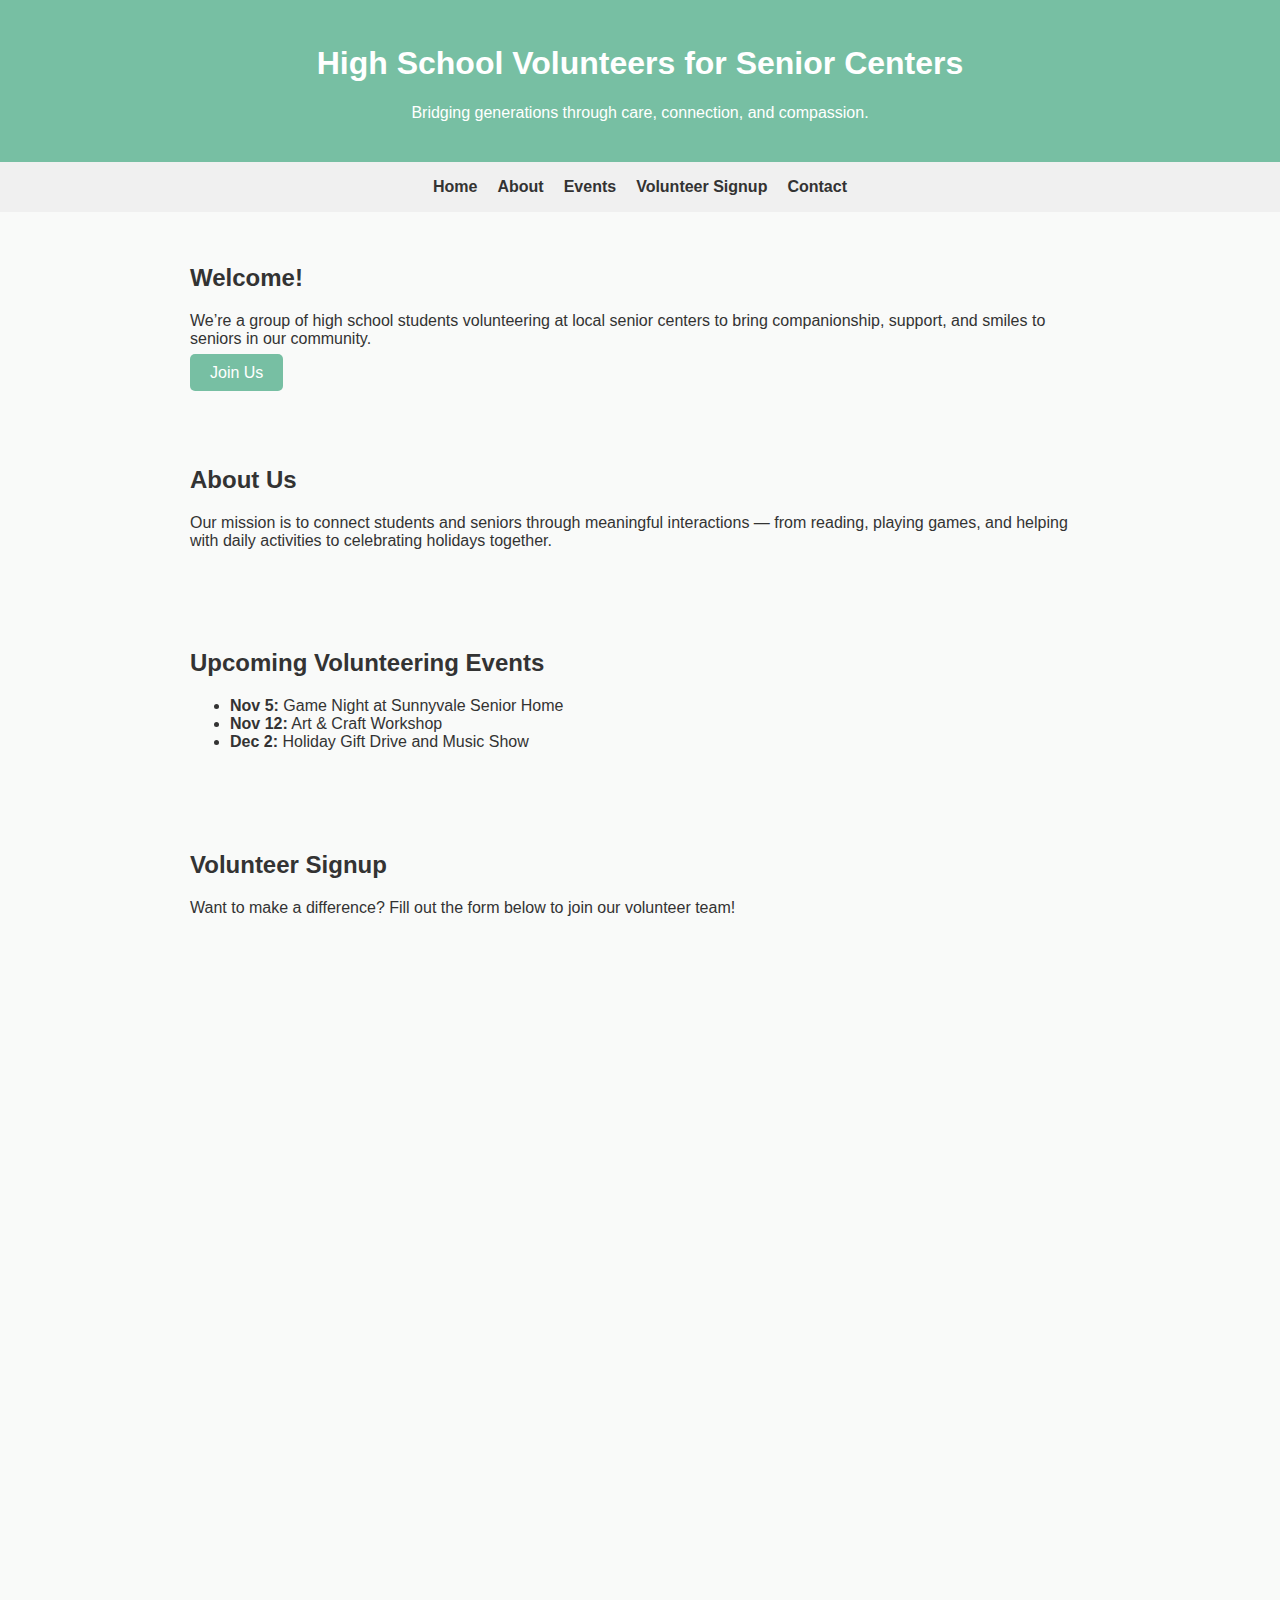
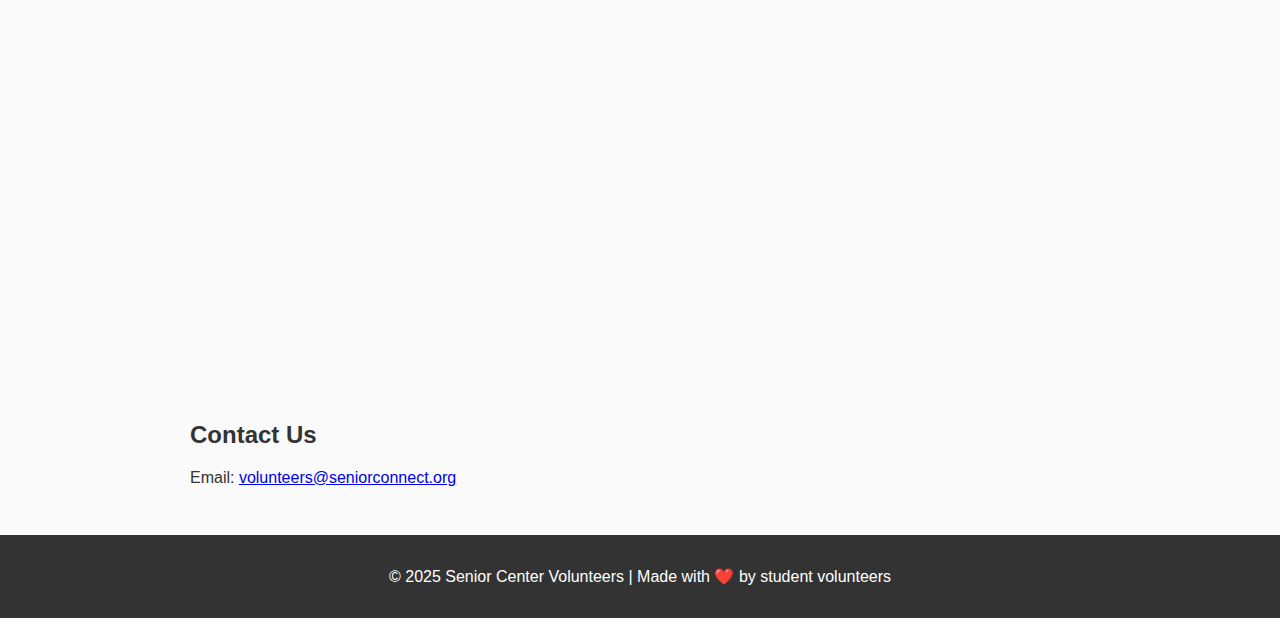
<file: index.html>
<!DOCTYPE html>
<html lang="en">
<head>
  <meta charset="UTF-8" />
  <meta name="viewport" content="width=device-width, initial-scale=1.0">
  <title>Senior Center Volunteers</title>
  <style>
    body {
      font-family: "Segoe UI", sans-serif;
      margin: 0;
      background: #f9faf9;
      color: #333;
    }
    header {
      background-color: #77bfa3;
      color: white;
      padding: 1.5rem;
      text-align: center;
    }
    nav {
      background: #f0f0f0;
      display: flex;
      justify-content: center;
      gap: 20px;
      padding: 1rem;
    }
    nav a {
      text-decoration: none;
      color: #333;
      font-weight: 600;
    }
    nav a:hover {
      color: #77bfa3;
    }
    section {
      padding: 2rem;
      max-width: 900px;
      margin: auto;
    }
    footer {
      text-align: center;
      background: #333;
      color: white;
      padding: 1rem;
    }
    .button {
      background: #77bfa3;
      color: white;
      padding: 10px 20px;
      text-decoration: none;
      border-radius: 5px;
    }
    iframe {
      width: 100%;
      border: none;
      height: 1000px;
    }
  </style>
</head>
<body>
  <header>
    <h1>High School Volunteers for Senior Centers</h1>
    <p>Bridging generations through care, connection, and compassion.</p>
  </header>

  <nav>
    <a href="#home">Home</a>
    <a href="#about">About</a>
    <a href="#events">Events</a>
    <a href="#volunteer-signup">Volunteer Signup</a>
    <a href="#contact">Contact</a>
  </nav>

  <section id="home">
    <h2>Welcome!</h2>
    <p>We’re a group of high school students volunteering at local senior centers to bring companionship, support, and smiles to seniors in our community.</p>
    <a class="button" href="#volunteer-signup">Join Us</a>
  </section>

  <section id="about">
    <h2>About Us</h2>
    <p>Our mission is to connect students and seniors through meaningful interactions — from reading, playing games, and helping with daily activities to celebrating holidays together.</p>
  </section>

  <section id="events">
    <h2>Upcoming Volunteering Events</h2>
    <ul>
      <li><b>Nov 5:</b> Game Night at Sunnyvale Senior Home</li>
      <li><b>Nov 12:</b> Art & Craft Workshop</li>
      <li><b>Dec 2:</b> Holiday Gift Drive and Music Show</li>
    </ul>
  </section>

  <!-- ✅ New Volunteer Signup Section -->
  <section id="volunteer-signup">
    <h2>Volunteer Signup</h2>
    <p>Want to make a difference? Fill out the form below to join our volunteer team!</p>

    <!-- 👇 Replace this link with your own Google Form's embed URL -->
    <iframe 
      src="https://docs.google.com/forms/d/e/1FAIpQLSedWX0t8062xD2FEAmM5PvgBemSBO5pUikd_p3AWDeMmLbTGw/viewform?embedded=true">
      Loading…
    </iframe>
  </section>

  <section id="contact">
    <h2>Contact Us</h2>
    <p>Email: <a href="mailto:volunteers@seniorconnect.org">volunteers@seniorconnect.org</a></p>
  </section>

  <footer>
    <p>&copy; 2025 Senior Center Volunteers | Made with ❤️ by student volunteers</p>
  </footer>
</body>
</html>
</file>
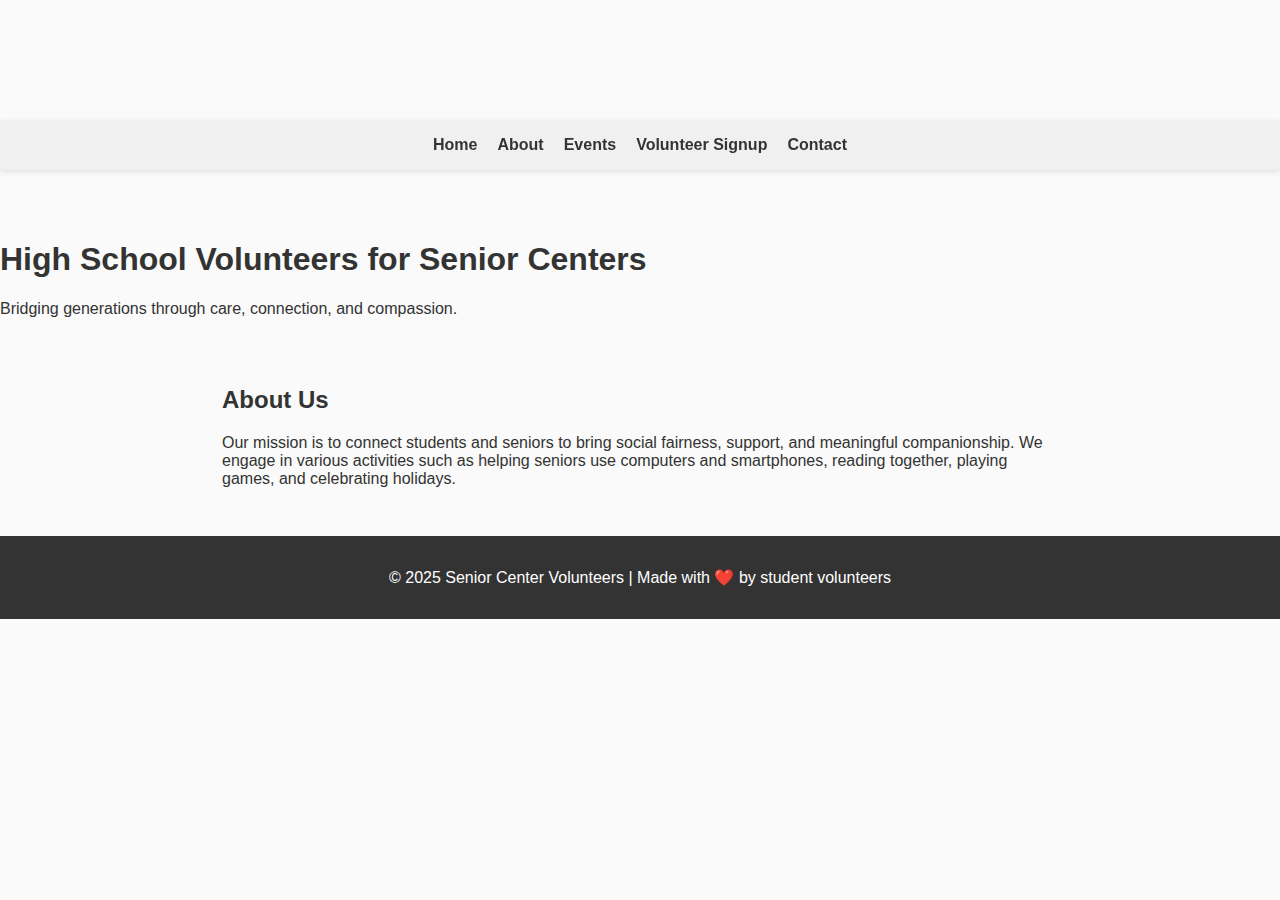
<file: about.html>
<!DOCTYPE html>
<html lang="en">
<head>
  <meta charset="UTF-8" />
  <meta name="viewport" content="width=device-width, initial-scale=1.0">
  <title>Senior Center Volunteers | About</title>
  <link rel="stylesheet" href="style.css">
</head>
<body>
  <header>
    <h1>High School Volunteers for Senior Centers</h1>
    <p>Bridging generations through care, connection, and compassion.</p>
  </header>

  <nav>
    <a href="index.html">Home</a>
    <a href="about.html">About</a>
    <a href="events.html">Events</a>
    <a href="volunteer.html">Volunteer Signup</a>
    <a href="contact.html">Contact</a>
  </nav>

  <section>
    <h2>About Us</h2>
    <p>Our mission is to connect students and seniors to bring social fairness, support, and meaningful companionship. We engage in various activities such as helping seniors use computers and smartphones, reading together, playing games, and celebrating holidays.</p>
  </section>

  <footer>
    <p>&copy; 2025 Senior Center Volunteers | Made with ❤️ by student volunteers</p>
  </footer>
</body>
</html>
</file>
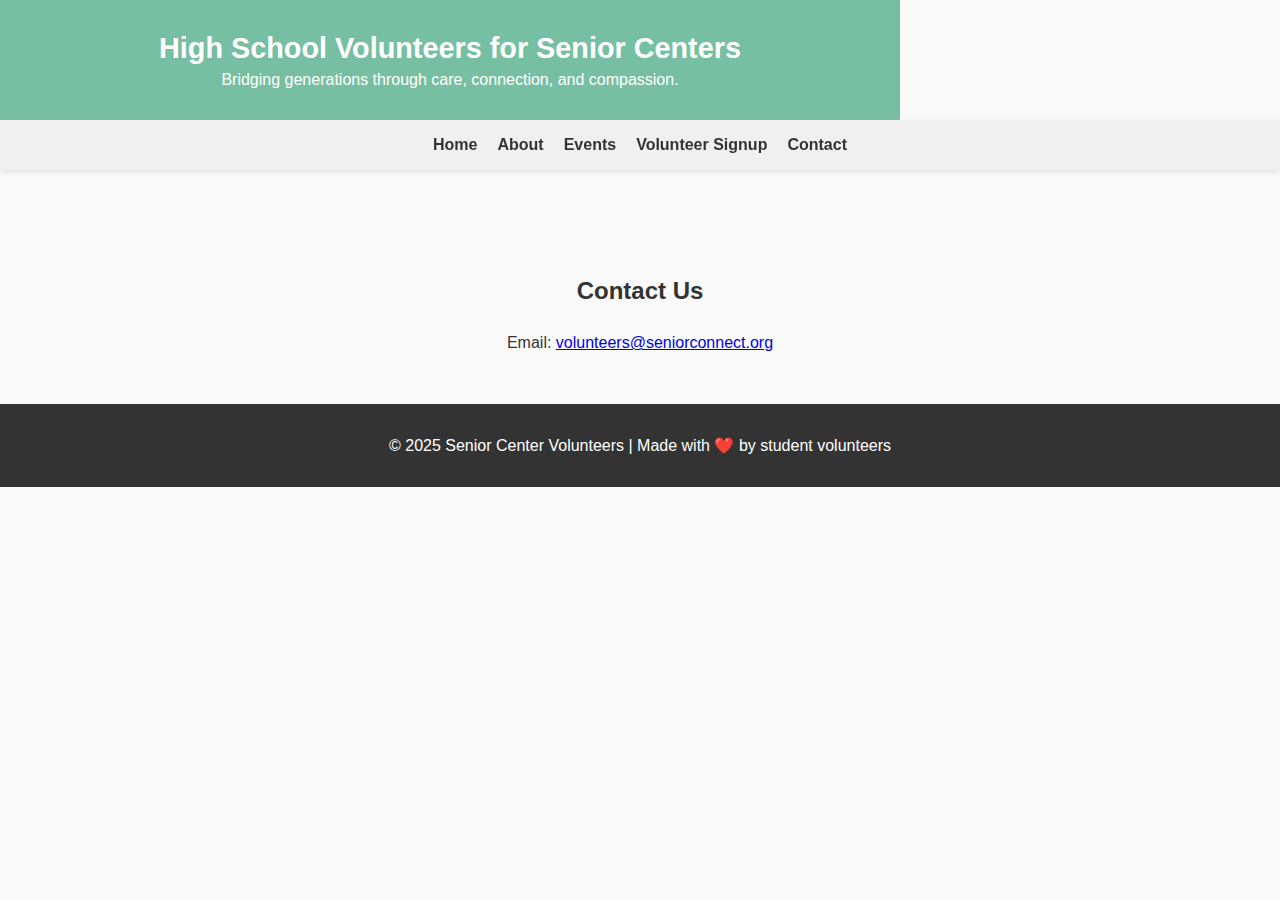
<file: contact.html>
<!DOCTYPE html>
<html lang="en">
<head>
  <meta charset="UTF-8" />
  <meta name="viewport" content="width=device-width, initial-scale=1.0">
  <title>Senior Center Volunteers | Contact</title>
  <link rel="stylesheet" href="style.css">
</head>
<body>

    <!-- TOP ABOUT SECTION -->
  <section id="top-section">
    <h1>High School Volunteers for Senior Centers</h1>
    <p>Bridging generations through care, connection, and compassion.</p>
  </section>

  <nav>
    <a href="index.html">Home</a>
    <a href="about.html">About</a>
    <a href="events.html">Events</a>
    <a href="volunteer.html">Volunteer Signup</a>
    <a href="contact.html">Contact</a>
  </nav>

  <section>
    <h2>Contact Us</h2>
    <p>Email: <a href="mailto:volunteers@seniorconnect.org">volunteers@seniorconnect.org</a></p>
  </section>

  <footer>
    <p>&copy; 2025 Senior Center Volunteers | Made with ❤️ by student volunteers</p>
  </footer>
</body>
</html>
</file>
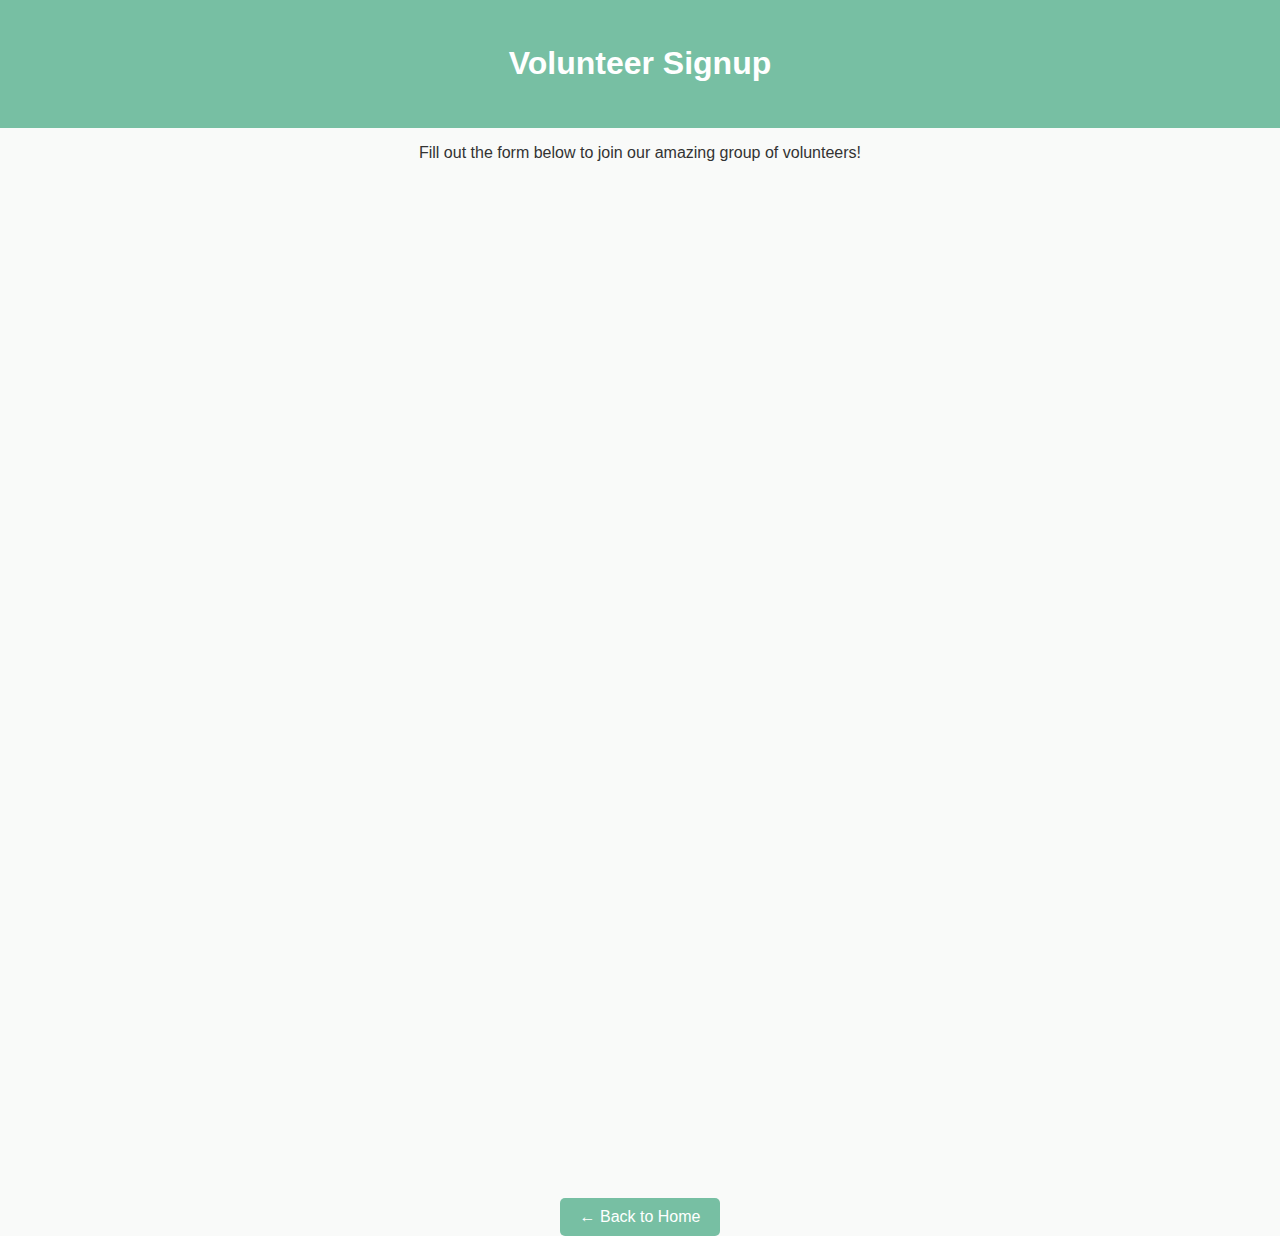
<file: signup.html>
<!DOCTYPE html>
<html lang="en">
<head>
  <meta charset="UTF-8" />
  <meta name="viewport" content="width=device-width, initial-scale=1.0">
  <title>Volunteer Signup | Senior Center Volunteers</title>
  <style>
    body {
      font-family: "Segoe UI", sans-serif;
      background: #f9faf9;
      color: #333;
      margin: 0;
      text-align: center;
    }
    header {
      background-color: #77bfa3;
      color: white;
      padding: 1.5rem;
    }
    iframe {
      width: 90%;
      max-width: 800px;
      height: 1000px;
      border: none;
    }
    a.button {
      display: inline-block;
      background: #77bfa3;
      color: white;
      padding: 10px 20px;
      text-decoration: none;
      border-radius: 5px;
      margin-top: 1rem;
    }
  </style>
</head>
<body>
  <header>
    <h1>Volunteer Signup</h1>
  </header>
  <p>Fill out the form below to join our amazing group of volunteers!</p>

  <iframe src="https://docs.google.com/forms/d/e/1FAIpQLSedWX0t8062xD2FEAmM5PvgBemSBO5pUikd_p3AWDeMmLbTGw/viewform?embedded=true">
    Loading…
  </iframe>

  <br>
  <a class="button" href="index.html">← Back to Home</a>
</body>
</html>
</file>
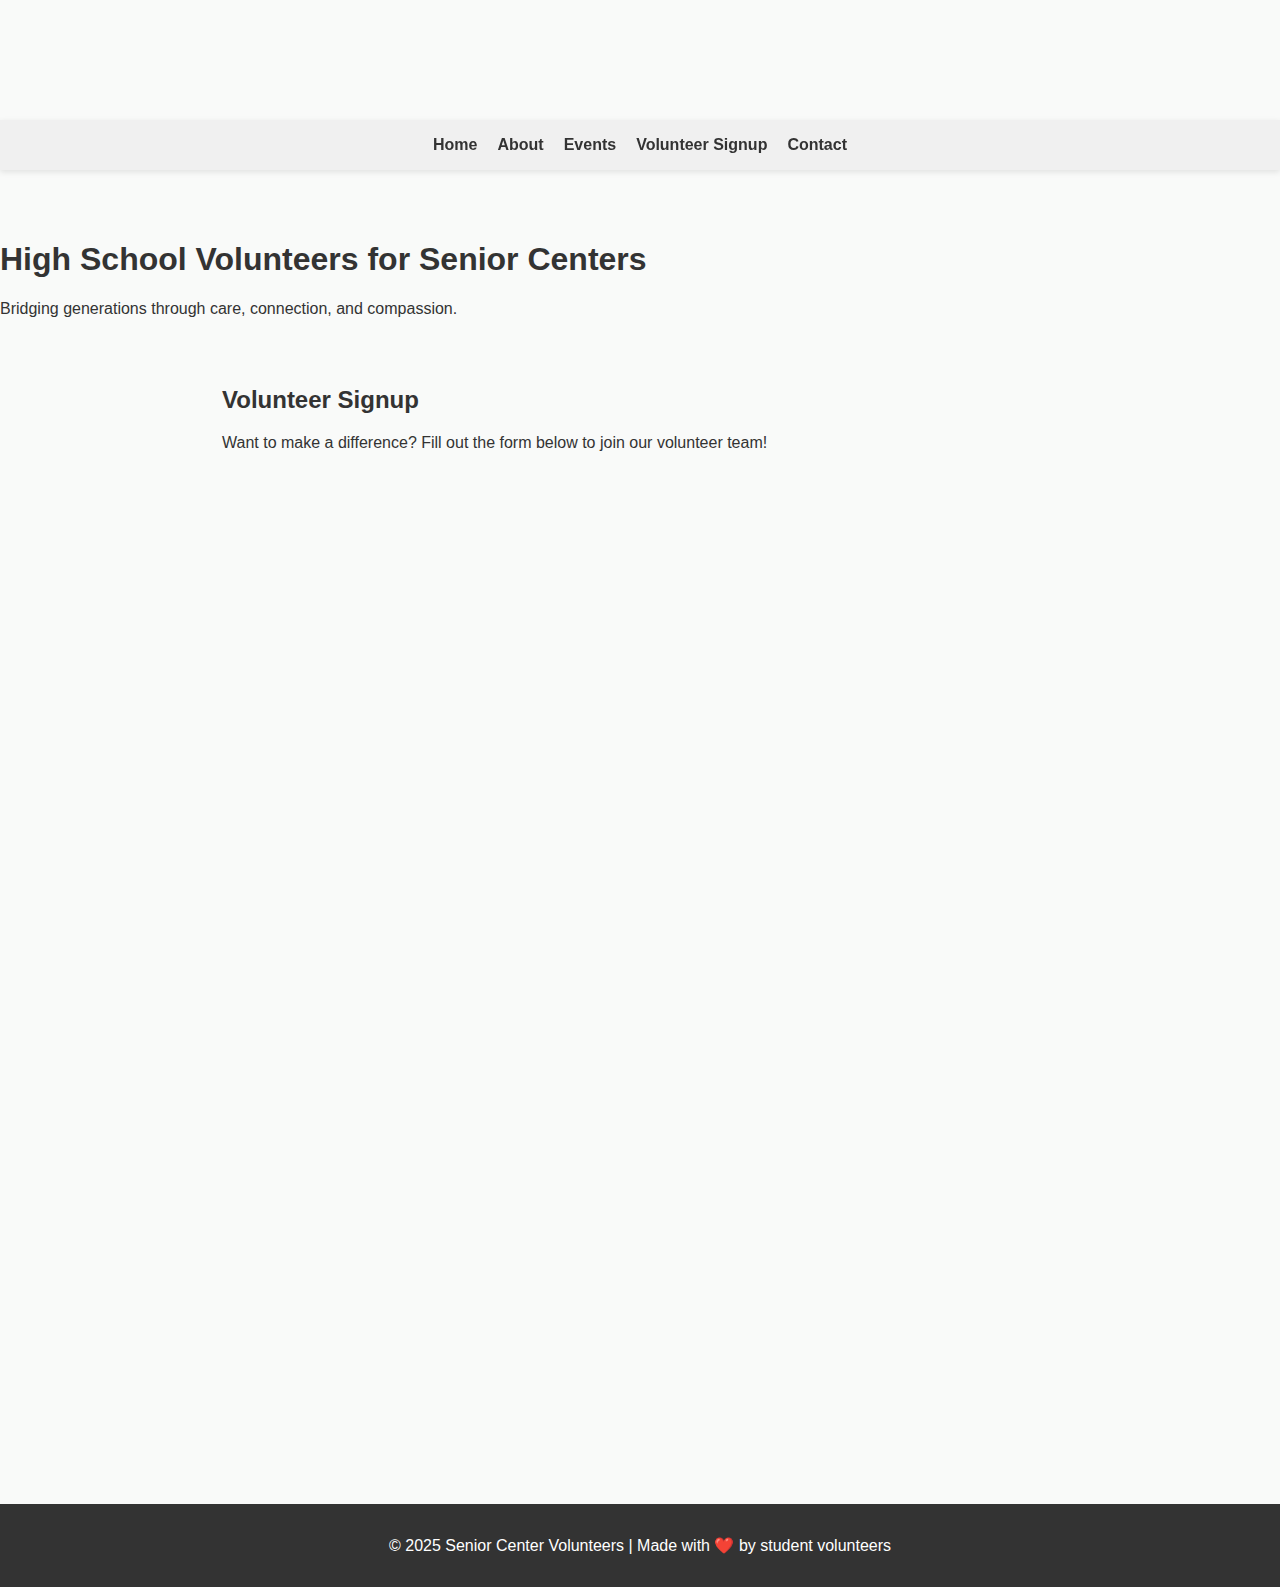
<file: volunteer.html>
<!DOCTYPE html>
<html lang="en">
<head>
  <meta charset="UTF-8" />
  <meta name="viewport" content="width=device-width, initial-scale=1.0">
  <title>Senior Center Volunteers | Volunteer Signup</title>
  <link rel="stylesheet" href="style.css">
</head>
<body>
  <header>
    <h1>High School Volunteers for Senior Centers</h1>
    <p>Bridging generations through care, connection, and compassion.</p>
  </header>

  <nav>
    <a href="index.html">Home</a>
    <a href="about.html">About</a>
    <a href="events.html">Events</a>
    <a href="volunteer.html">Volunteer Signup</a>
    <a href="contact.html">Contact</a>
  </nav>

  <section>
    <h2>Volunteer Signup</h2>
    <p>Want to make a difference? Fill out the form below to join our volunteer team!</p>

    <iframe 
      src="https://docs.google.com/forms/d/e/1FAIpQLSedWX0t8062xD2FEAmM5PvgBemSBO5pUikd_p3AWDeMmLbTGw/viewform?embedded=true">
      Loading…
    </iframe>
  </section>

  <footer>
    <p>&copy; 2025 Senior Center Volunteers | Made with ❤️ by student volunteers</p>
  </footer>
</body>
</html>
</file>
<file: style.css>
/* =====================
   GLOBAL STYLES
===================== */
* {
  box-sizing: border-box;
}

body {
  font-family: "Segoe UI", sans-serif;
  margin: 0;
  padding: 0;
  background: #f9faf9;
  color: #333;
  scroll-behavior: smooth;
  padding-top: 220px; /* space for fixed top + nav */
}

/* =====================
   FIXED FULL-WIDTH TOP ABOUT SECTION
===================== */
#top-section {
  position: fixed;
  top: 0;
  left: 0;
  width: 100vw;           /* viewport width */
  height: 120px;
  background-color: #77bfa3;
  color: white;
  display: flex;
  flex-direction: column;
  align-items: center;
  justify-content: center;
  text-align: center;
  z-index: 2000;
  margin: 0;
  padding: 0;             /* remove padding that shrinks width */
}



/* Top-section text */
#top-section h1,
#top-section p {
  width: 100%;
  margin: 0;
}

#top-section h1 {
  font-size: 1.8rem;
  line-height: 1.2;
}

#top-section p {
  margin-top: 0.4rem;
  font-size: 1rem;
}

/* =====================
   FIXED NAV BAR BELOW ABOUT
===================== */
nav {
  position: fixed;
  top: 120px; /* directly below top-section */
  left: 0;
  right: 0;
  width: 100%;
  background: #f0f0f0;
  display: flex;
  justify-content: center;
  gap: 20px;
  padding: 1rem;
  box-shadow: 0 2px 6px rgba(0,0,0,0.1);
  z-index: 1500;
}

nav a {
  text-decoration: none;
  color: #333;
  font-weight: 600;
}

nav a:hover {
  color: #77bfa3;
}

/* =====================
   MAIN CONTENT
===================== */
main,
section {
  padding: 2rem;
  max-width: 900px;
  margin: 0 auto;
}

/* About page section */
section:nth-of-type(2) {
  text-align: center;
  max-width: 800px;
  margin: 0 auto;
  line-height: 1.6;
}

/* =====================
   FOOTER
===================== */
footer {
  text-align: center;
  background: #333;
  color: white;
  padding: 1rem;
}

/* =====================
   BUTTON STYLE
===================== */
.button {
  background: #77bfa3;
  color: white;
  padding: 10px 20px;
  text-decoration: none;
  border-radius: 5px;
  transition: background 0.2s ease;
}

.button:hover {
  background: #5ca78e;
}

/* =====================
   EMBEDDED IFRAME
===================== */
iframe {
  width: 100%;
  border: none;
  height: 1000px;
}

/* =====================
   EVENT GRID
===================== */
.event-grid {
  display: grid;
  grid-template-columns: repeat(auto-fit, minmax(300px, 1fr));
  gap: 1.5rem;
  margin-top: 2rem;
}

.event-card {
  position: relative;
  border-radius: 10px;
  overflow: hidden;
  box-shadow: 0 3px 10px rgba(0, 0, 0, 0.1);
  transition: transform 0.25s ease, box-shadow 0.25s ease;
}

.event-card:hover {
  transform: translateY(-6px);
  box-shadow: 0 6px 18px rgba(0, 0, 0, 0.2);
}

.event-card img {
  width: 100%;
  height: 250px;
  object-fit: cover;
  display: block;
}

.event-info {
  position: absolute;
  top: 0;
  left: 0;
  width: 100%;
  background: rgba(0, 0, 0, 0.55);
  color: #fff;
  padding: 0.75rem 1rem;
  text-align: left;
}

.event-info p {
  margin: 0;
  font-size: 0.95rem;
  line-height: 1.3;
  font-weight: 500;
}

/* =====================
   RESPONSIVENESS
===================== */
@media (max-width: 600px) {
  #top-section h1 {
    font-size: 1.4rem;
  }
  nav {
    flex-wrap: wrap;
    gap: 10px;
    padding: 0.8rem;
  }
  section,
  main {
    padding: 1.5rem;
  }
}
</file>
